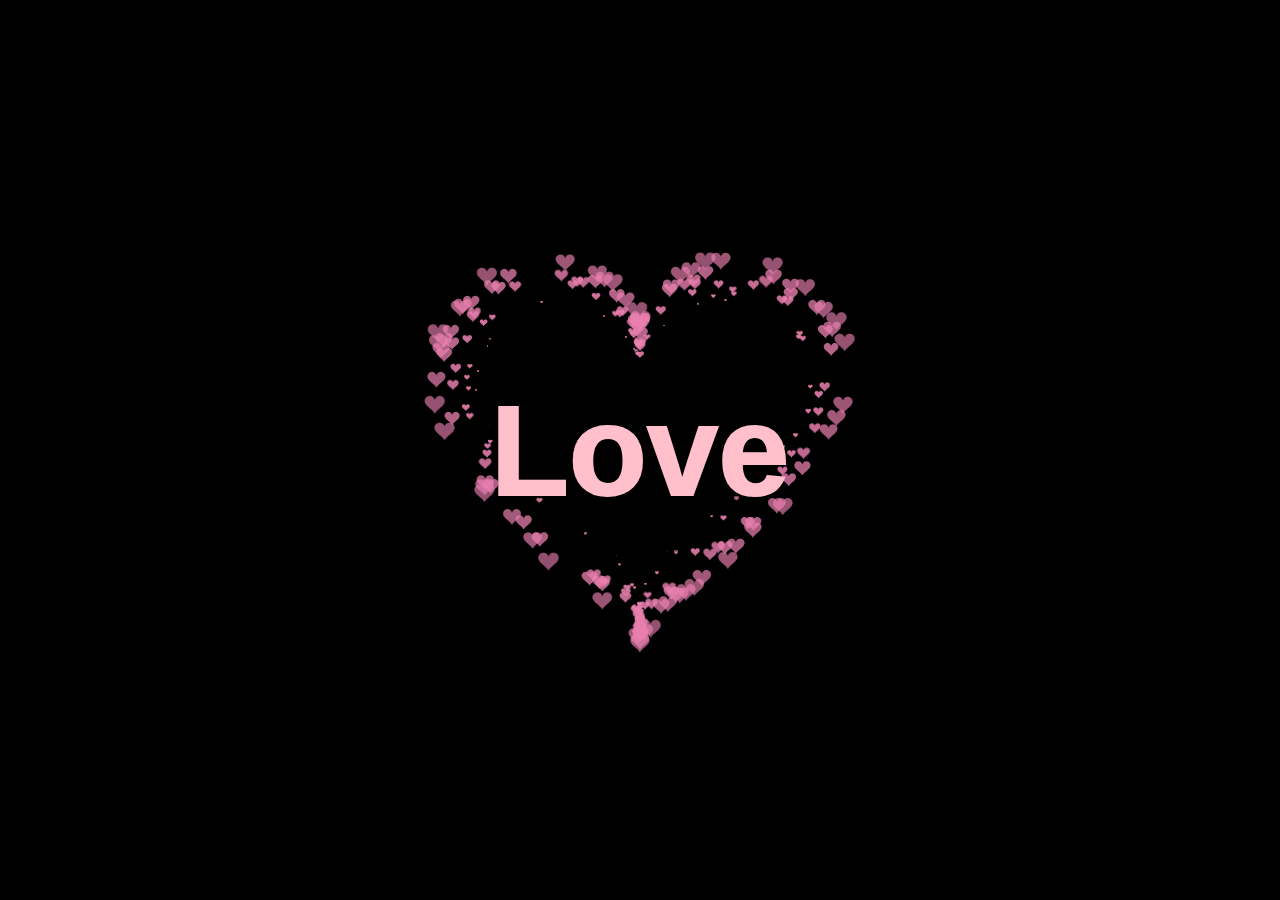
<file: love.html>
<!DOCTYPE HTML PUBLIC "-//W3C//DTD HTML 4.0 Transitional//EN">

<HTML>

<HEAD>

    <TITLE>❤️</TITLE>

    <META NAME="Generator" CONTENT="EditPlus">

    <META NAME="Author" CONTENT="">

    <META NAME="Keywords" CONTENT="">

    <META NAME="Description" CONTENT="">

    <style>
        html,
        body {

            height: 100%;

            padding: 0;

            margin: 0;

            background: #000;

        }

        canvas {

            position: absolute;

            width: 100%;

            height: 100%;

        }

        @import url("https://fonts.googleapis.com/css?family=Poppins:100,200,300,400,500,600,700,800,900");

        * {
            margin: 0;
            padding: 0;
            box-sizing: border-box;
            font-family: "Poppins", sans-serif;
        }

        body {
            display: flex;
            background: #000;
            min-height: 100vh;
            align-items: center;
            justify-content: center;
        }

        .content {
            position: relative;
        }

        .content h2 {
            color: #fff;
            font-size: 8em;
            position: absolute;
            transform: translate(-50%, -50%);
        }

        .content h2:nth-child(1) {
            color: transparent;
            -webkit-text-stroke: 2px #FFC0CB;
        }

        .content h2:nth-child(2) {
            color: #FFC0CB;
            animation: animate 4s ease-in-out infinite;
        }

        @keyframes animate {

            0%,
            100% {
                clip-path: polygon(0% 45%,
                        16% 44%,
                        33% 50%,
                        54% 60%,
                        70% 61%,
                        84% 59%,
                        100% 52%,
                        100% 100%,
                        0% 100%);
            }

            50% {
                clip-path: polygon(0% 60%,
                        15% 65%,
                        34% 66%,
                        51% 62%,
                        67% 50%,
                        84% 45%,
                        100% 46%,
                        100% 100%,
                        0% 100%);
            }
        }
    </style>

</HEAD>


<BODY>

    <canvas id="pinkboard"></canvas>

    <script>

        /*
      
       * Settings
      
       */

        var settings = {

            particles: {

                length: 500, // maximum amount of particles

                duration: 2, // particle duration in sec

                velocity: 100, // particle velocity in pixels/sec

                effect: -0.75, // play with this for a nice effect

                size: 30, // particle size in pixels

            },

        };


        /*
        
         * RequestAnimationFrame polyfill by Erik Möller
        
         */

        (function () { var b = 0; var c = ["ms", "moz", "webkit", "o"]; for (var a = 0; a < c.length && !window.requestAnimationFrame; ++a) { window.requestAnimationFrame = window[c[a] + "RequestAnimationFrame"]; window.cancelAnimationFrame = window[c[a] + "CancelAnimationFrame"] || window[c[a] + "CancelRequestAnimationFrame"] } if (!window.requestAnimationFrame) { window.requestAnimationFrame = function (h, e) { var d = new Date().getTime(); var f = Math.max(0, 16 - (d - b)); var g = window.setTimeout(function () { h(d + f) }, f); b = d + f; return g } } if (!window.cancelAnimationFrame) { window.cancelAnimationFrame = function (d) { clearTimeout(d) } } }());


        /*
        
         * Point class
        
         */

        var Point = (function () {

            function Point(x, y) {

                this.x = (typeof x !== 'undefined') ? x : 0;

                this.y = (typeof y !== 'undefined') ? y : 0;

            }

            Point.prototype.clone = function () {

                return new Point(this.x, this.y);

            };

            Point.prototype.length = function (length) {

                if (typeof length == 'undefined')

                    return Math.sqrt(this.x * this.x + this.y * this.y);

                this.normalize();

                this.x *= length;

                this.y *= length;

                return this;

            };

            Point.prototype.normalize = function () {

                var length = this.length();

                this.x /= length;

                this.y /= length;

                return this;

            };

            return Point;

        })();


        /*
        
         * Particle class
        
         */

        var Particle = (function () {

            function Particle() {

                this.position = new Point();

                this.velocity = new Point();

                this.acceleration = new Point();

                this.age = 0;

            }

            Particle.prototype.initialize = function (x, y, dx, dy) {

                this.position.x = x;

                this.position.y = y;

                this.velocity.x = dx;

                this.velocity.y = dy;

                this.acceleration.x = dx * settings.particles.effect;

                this.acceleration.y = dy * settings.particles.effect;

                this.age = 0;

            };

            Particle.prototype.update = function (deltaTime) {

                this.position.x += this.velocity.x * deltaTime;

                this.position.y += this.velocity.y * deltaTime;

                this.velocity.x += this.acceleration.x * deltaTime;

                this.velocity.y += this.acceleration.y * deltaTime;

                this.age += deltaTime;

            };

            Particle.prototype.draw = function (context, image) {

                function ease(t) {

                    return (--t) * t * t + 1;

                }

                var size = image.width * ease(this.age / settings.particles.duration);

                context.globalAlpha = 1 - this.age / settings.particles.duration;

                context.drawImage(image, this.position.x - size / 2, this.position.y - size / 2, size, size);

            };

            return Particle;

        })();


        /*
        
         * ParticlePool class
        
         */

        var ParticlePool = (function () {

            var particles,

                firstActive = 0,

                firstFree = 0,

                duration = settings.particles.duration;



            function ParticlePool(length) {

                // create and populate particle pool

                particles = new Array(length);

                for (var i = 0; i < particles.length; i++)

                    particles[i] = new Particle();

            }

            ParticlePool.prototype.add = function (x, y, dx, dy) {

                particles[firstFree].initialize(x, y, dx, dy);



                // handle circular queue

                firstFree++;

                if (firstFree == particles.length) firstFree = 0;

                if (firstActive == firstFree) firstActive++;

                if (firstActive == particles.length) firstActive = 0;

            };

            ParticlePool.prototype.update = function (deltaTime) {

                var i;



                // update active particles

                if (firstActive < firstFree) {

                    for (i = firstActive; i < firstFree; i++)

                        particles[i].update(deltaTime);

                }

                if (firstFree < firstActive) {

                    for (i = firstActive; i < particles.length; i++)

                        particles[i].update(deltaTime);

                    for (i = 0; i < firstFree; i++)

                        particles[i].update(deltaTime);

                }



                // remove inactive particles

                while (particles[firstActive].age >= duration && firstActive != firstFree) {

                    firstActive++;

                    if (firstActive == particles.length) firstActive = 0;

                }





            };

            ParticlePool.prototype.draw = function (context, image) {

                // draw active particles

                if (firstActive < firstFree) {

                    for (i = firstActive; i < firstFree; i++)

                        particles[i].draw(context, image);

                }

                if (firstFree < firstActive) {

                    for (i = firstActive; i < particles.length; i++)

                        particles[i].draw(context, image);

                    for (i = 0; i < firstFree; i++)

                        particles[i].draw(context, image);

                }

            };

            return ParticlePool;

        })();


        /*
        
         * Putting it all together
        
         */

        (function (canvas) {

            var context = canvas.getContext('2d'),

                particles = new ParticlePool(settings.particles.length),

                particleRate = settings.particles.length / settings.particles.duration, // particles/sec

                time;



            // get point on heart with -PI <= t <= PI

            function pointOnHeart(t) {

                return new Point(

                    160 * Math.pow(Math.sin(t), 3),

                    130 * Math.cos(t) - 50 * Math.cos(2 * t) - 20 * Math.cos(3 * t) - 10 * Math.cos(4 * t) + 25

                );

            }



            // creating the particle image using a dummy canvas

            var image = (function () {

                var canvas = document.createElement('canvas'),

                    context = canvas.getContext('2d');

                canvas.width = settings.particles.size;

                canvas.height = settings.particles.size;

                // helper function to create the path

                function to(t) {

                    var point = pointOnHeart(t);

                    point.x = settings.particles.size / 2 + point.x * settings.particles.size / 350;

                    point.y = settings.particles.size / 2 - point.y * settings.particles.size / 350;

                    return point;

                }

                // create the path

                context.beginPath();

                var t = -Math.PI;

                var point = to(t);

                context.moveTo(point.x, point.y);

                while (t < Math.PI) {

                    t += 0.01; // baby steps!

                    point = to(t);

                    context.lineTo(point.x, point.y);

                }

                context.closePath();

                // create the fill

                context.fillStyle = '#ea80b0';

                context.fill();

                // create the image

                var image = new Image();

                image.src = canvas.toDataURL();

                return image;

            })();



            // render that thing!

            function render() {

                // next animation frame

                requestAnimationFrame(render);



                // update time

                var newTime = new Date().getTime() / 1000,

                    deltaTime = newTime - (time || newTime);

                time = newTime;



                // clear canvas

                context.clearRect(0, 0, canvas.width, canvas.height);



                // create new particles

                var amount = particleRate * deltaTime;

                for (var i = 0; i < amount; i++) {

                    var pos = pointOnHeart(Math.PI - 2 * Math.PI * Math.random());

                    var dir = pos.clone().length(settings.particles.velocity);

                    particles.add(canvas.width / 2 + pos.x, canvas.height / 2 - pos.y, dir.x, -dir.y);

                }



                // update and draw particles

                particles.update(deltaTime);

                particles.draw(context, image);

            }



            // handle (re-)sizing of the canvas

            function onResize() {

                canvas.width = canvas.clientWidth;

                canvas.height = canvas.clientHeight;

            }

            window.onresize = onResize;



            // delay rendering bootstrap

            setTimeout(function () {

                onResize();

                render();

            }, 10);

        })(document.getElementById('pinkboard'));

    </script>
    <section>
        <div class="content">
            <h2>Love</h2>
            <h2>Love</h2>
        </div>
    </section>
</BODY>

</HTML>
</file>
